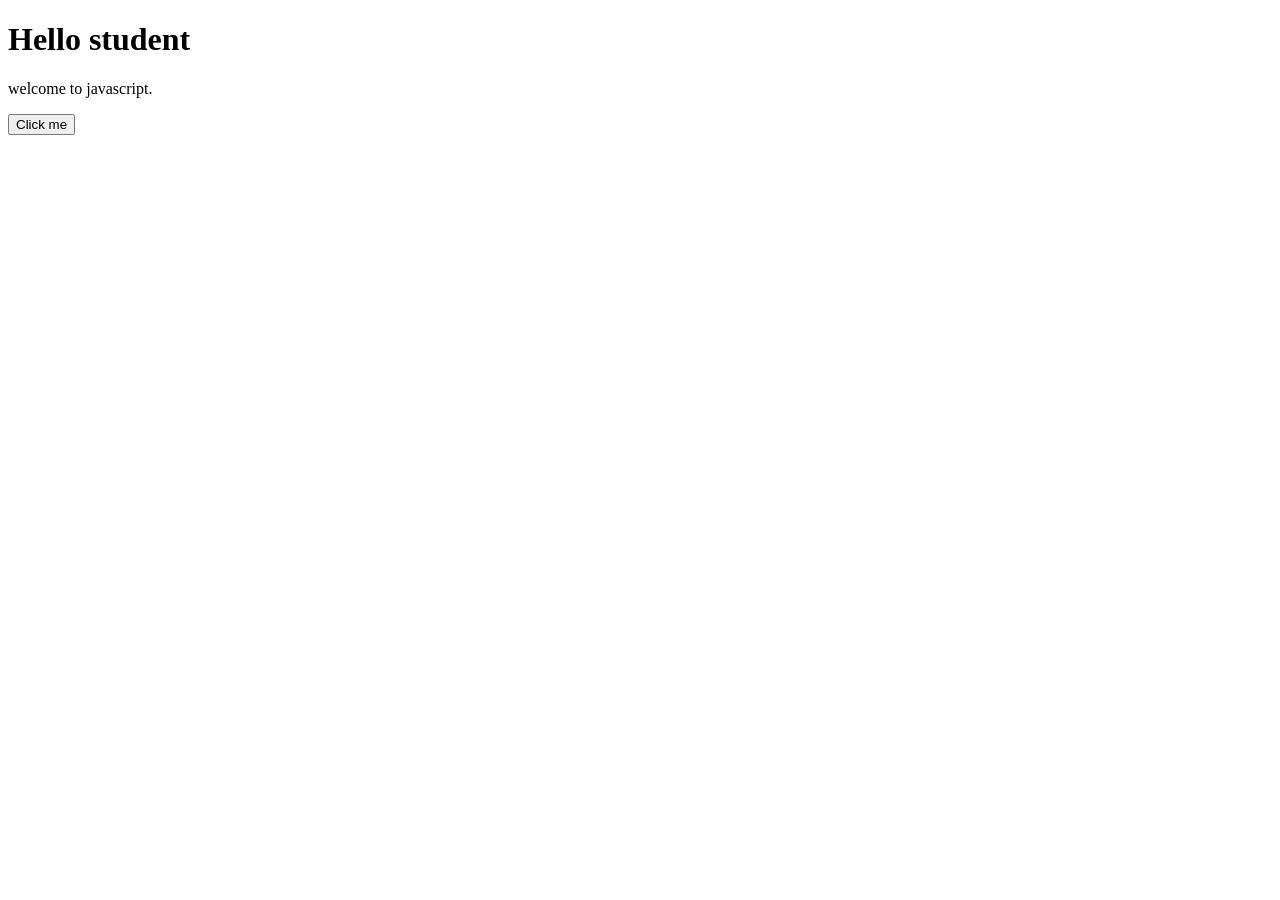
<file: dom.html>
<!DOCTYPE html>
<html lang="en">
<head>
    <meta charset="UTF-8">
    <meta name="viewport" content="width=device-width, initial-scale=1.0">
    <title>Dom</title>
</head>
<body>
    <h1 id="heading">Hello student</h1>
    <p id ='message'> welcome to javascript.</p>
    <button onclick="changeContent()">Click me</button>

    <script>
        function changeContent() {
            document.getElementById("heading").textContent = "Welcome to Dom!!";
            document.getElementById("message").textContent = "This is a simple example of DOM manipulation using JavaScript.";
        }
    </script>
</body>
</html>
</file>
